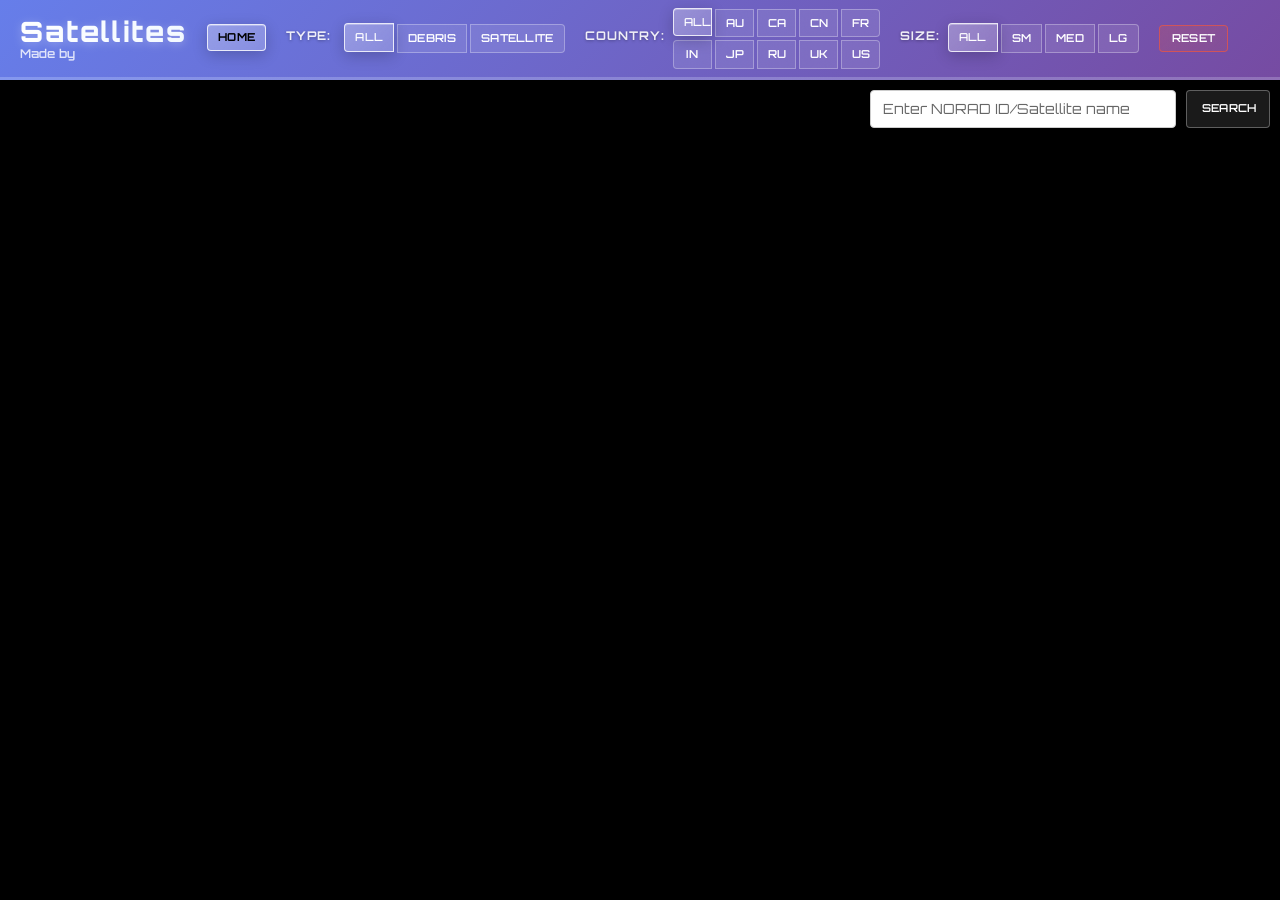
<file: collision.html>
﻿<!DOCTYPE html>
<html xmlns="http://www.w3.org/1999/xhtml">
  <head prefix="og: http://ogp.me/ns#">
    <title>Lynx</title>
    <meta http-equiv="X-UA-Compatible" content="IE=8;FF=3;OtherUA=4" />
    <meta http-equiv="content-type" content="text/html;charset=utf-8" />
    <meta
      name="viewport"
      content="width=device-width,initial-scale=1,maximum-scale=1,user-scalable=no"
    />

    <link
      type="text/css"
      rel="stylesheet"
      href="//fonts.googleapis.com/css?family=Orbitron:400,700|Oswald"
    />
    <link
      type="text/css"
      rel="stylesheet"
      href="//js.arcgis.com/4.6/esri/css/main.css"
    />
    <link type="text/css" rel="stylesheet" href="css/bootstrap.min.css" />
    <link
      type="text/css"
      rel="stylesheet"
      href="css/bootstrap-slider.min.css"
    />
    <link type="text/css" rel="stylesheet" href="index.css" />

    <script type="text/javascript" src="js/jquery-3.1.1.min.js"></script>
    <script type="text/javascript" src="js/bootstrap.min.js"></script>
    <script type="text/javascript" src="js/bootstrap-slider.min.js"></script>
    <script type="text/javascript" src="js/satellite.min.js"></script>
    <script type="text/javascript" src="js/three.min.js"></script>
    <script type="text/javascript" src="//js.arcgis.com/4.6/"></script>
    <script type="text/javascript" src="js/Tween.js"></script>
    <script type="text/javascript" src="index.js"></script>
    <script type="text/javascript">
      // Add reset functionality when document is ready
      $(document).ready(function() {
        // Reset button functionality
        $("#reset-selection-btn").click(function() {
          // Clear all satellite selections (remove red dots)
          if (window.renderer && window.renderer.satellites) {
            $.each(window.renderer.satellites, function() {
              this.selected = false;
              this.highlighted = false;
            });
            
            // Reset all filter buttons to "All" state
            $(".rc-country > button").removeClass("active");
            $(".rc-country > button[data-value='none']").addClass("active");
            
            $(".rc-type > button").removeClass("active");
            $(".rc-type > button[data-value='none']").addClass("active");
            
            $(".rc-size > button").removeClass("active"); 
            $(".rc-size > button[data-value='none']").addClass("active");
            
            // Hide orbit and information panels
            window.renderer.hideOrbit();
            $("#bottom-left").hide();
            $("#botton-right-probability").hide();
            
            // Update selection and counter
            window.renderer.updateSelection();
            
            // Update counter display (call the existing function if available)
            if (typeof updateCounter === 'function') {
              updateCounter();
            } else {
              $("#satellite-count").html(
                window.renderer.satellites.length + " satellites loaded"
              );
            }
            
            console.log("Reset: All satellite selections cleared");
          }
        });
      });
    </script>
  </head>

  <body>
    <div id="top">
      <div id="heading">
        <div class="title-row">
          <div class="title-content">
            <div class="main-title">Satellites</div>
            <div class="subtitle">Made by</div>
          </div>
          <a href="index.html" class="home-button-link">
            <button
              type="button"
              class="btn btn-default rc-button-square home-button active"
              data-value="none"
            >
              Home
            </button>
          </a>
          <div class="control-sections-container">
            <div class="control-section type-section">
              <div class="type-row">
                <div class="rc-heading">Type:</div>
                <div class="btn-group btn-group-sm rc-type" role="group">
                  <button
                    type="button"
                    class="btn btn-default rc-button-square active"
                    data-value="none"
                  >
                    All
                  </button>
                  <button
                    type="button"
                    class="btn btn-default rc-button-square"
                    data-toggle="tooltip"
                    data-placement="top"
                    data-value="junk"
                    title="Satellite debris, rockets and boosters"
                  >
                    Debris
                  </button>
                  <button
                    type="button"
                    class="btn btn-default rc-button-square"
                    data-toggle="tooltip"
                    data-placement="top"
                    data-value="not-junk"
                    title="Normal satellites"
                  >
                    Satellite
                  </button>
                </div>
              </div>
            </div>
            <div class="control-section country-section">
              <div class="country-row">
                <div class="rc-heading">Country:</div>
                <div class="country-button-group">
                  <div class="btn-group btn-group-sm rc-country" role="group">
                    <button
                      type="button"
                      class="btn btn-default rc-button-square active"
                      data-value="none"
                    >
                      All
                    </button>
                    <button
                      type="button"
                      class="btn btn-default rc-button-square"
                      data-toggle="tooltip"
                      data-placement="top"
                      data-value="AUS"
                      title="Australia"
                    >
                      AU
                    </button>
                    <button
                      type="button"
                      class="btn btn-default rc-button-square"
                      data-toggle="tooltip"
                      data-placement="top"
                      data-value="CA"
                      title="Canada"
                    >
                      CA
                    </button>
                    <button
                      type="button"
                      class="btn btn-default rc-button-square"
                      data-toggle="tooltip"
                      data-placement="top"
                      data-value="PRC"
                      title="China"
                    >
                      CN
                    </button>
                    <button
                      type="button"
                      class="btn btn-default rc-button-square"
                      data-toggle="tooltip"
                      data-placement="top"
                      data-value="FR"
                      title="France and Italy"
                    >
                      FR
                    </button>
                  </div>
                  <div class="btn-group btn-group-sm rc-country" role="group">
                    <button
                      type="button"
                      class="btn btn-default rc-button-square"
                      data-toggle="tooltip"
                      data-placement="top"
                      data-value="IND"
                      title="India"
                    >
                      IN
                    </button>
                    <button
                      type="button"
                      class="btn btn-default rc-button-square"
                      data-toggle="tooltip"
                      data-placement="top"
                      data-value="JPN"
                      title="Japan"
                    >
                      JP
                    </button>
                    <button
                      type="button"
                      class="btn btn-default rc-button-square"
                      data-toggle="tooltip"
                      data-placement="top"
                      data-value="CIS"
                      title="Russia"
                    >
                      RU
                    </button>
                    <button
                      type="button"
                      class="btn btn-default rc-button-square"
                      data-toggle="tooltip"
                      data-placement="top"
                      data-value="UK"
                      title="United Kingdom"
                    >
                      UK
                    </button>
                    <button
                      type="button"
                      class="btn btn-default rc-button-square"
                      data-toggle="tooltip"
                      data-placement="top"
                      data-value="US"
                      title="United States of America"
                    >
                      US
                    </button>
                  </div>
                </div>
              </div>
            </div>
            <!-- Size section moved here next to Country section -->
            <div class="control-section size-section">
              <div class="size-row">
                <div class="rc-heading">Size:</div>
                <div class="btn-group btn-group-sm rc-size" role="group">
                  <button
                    type="button"
                    class="btn btn-default rc-button-square active"
                    data-value="none"
                  >
                    All
                  </button>
                  <button
                    type="button"
                    class="btn btn-default rc-button-square"
                    data-toggle="tooltip"
                    data-placement="top"
                    data-value="SMALL"
                    title="Small radar cross-section"
                  >
                    Sm
                  </button>
                  <button
                    type="button"
                    class="btn btn-default rc-button-square"
                    data-toggle="tooltip"
                    data-placement="top"
                    data-value="MEDIUM"
                    title="Medium radar cross-section"
                  >
                    Med
                  </button>
                  <button
                    type="button"
                    class="btn btn-default rc-button-square"
                    data-toggle="tooltip"
                    data-placement="top"
                    data-value="LARGE"
                    title="Large radar cross-section"
                  >
                    Lg
                  </button>
                </div>
              </div>
            </div>
            <!-- Reset button section -->
            <div class="control-section reset-section">
              <div class="reset-row">
                <button
                  type="button"
                  id="reset-selection-btn"
                  class="btn btn-default rc-button-square reset-button"
                  data-toggle="tooltip"
                  data-placement="top"
                  title="Reset all selections and clear red dots"
                >
                  Reset
                </button>
              </div>
            </div>
          </div>
        </div>
      </div>
      <div class="rc-panel-main">
      </div>
    </div>
    <div id="bottom">
      <div id="search-container">
        <div class="search-input-row">
          <input type="text" id="norad-input" placeholder="Enter NORAD ID/Satellite name" autocomplete="off" />
          <button id="search-button">Search</button>
        </div>
        <div id="search-suggestions" class="search-suggestions"></div>
      </div>
      <div id="bottom-left">
        <div class="rc-panel-info">
          <div id="infoWindow-title" class="rc-title"></div>
          <table>
            <tr>
              <td class="rc-table-heading">NORAD</td>
              <td class="rc-table-value" id="infoWindow-norad"></td>
            </tr>
            <tr>
              <td class="rc-table-heading">COSPAR</td>
              <td class="rc-table-value" id="infoWindow-int"></td>
            </tr>
            <tr>
              <td class="rc-table-heading">Country</td>
              <td class="rc-table-value" id="infoWindow-country"></td>
            </tr>
            <tr>
              <td class="rc-table-heading">Period</td>
              <td class="rc-table-value" id="infoWindow-period"></td>
            </tr>
            <tr>
              <td class="rc-table-heading">Inclination</td>
              <td class="rc-table-value" id="infoWindow-inclination"></td>
            </tr>
            <tr>
              <td class="rc-table-heading">Apogee</td>
              <td class="rc-table-value" id="infoWindow-apogee"></td>
            </tr>
            <tr>
              <td class="rc-table-heading">Perigee</td>
              <td class="rc-table-value" id="infoWindow-perigee"></td>
            </tr>
            <tr>
              <td class="rc-table-heading">Size</td>
              <td class="rc-table-value" id="infoWindow-size"></td>
            </tr>
            <tr>
              <td class="rc-table-heading">Launch</td>
              <td class="rc-table-value" id="infoWindow-launch"></td>
            </tr>
          </table>
          <div class="rc-heading">
            Links <a id="link-n2yo" href="#" class="rc-vertical">N2YO</a>
          </div>
          <!-- <button type="button" id="link-n2yo">Back</button> -->
        </div>
      </div>
      <div id="botton-right-probability">
        <table id="table"></table>
      </div>
      <div id="bottom-right">
        <div id="map"></div>
        <div id="satellite-count"></div>

      </div>
    </div>
  </body>
</html>
</file>
<file: index.css>
﻿html,
body {
  overflow: hidden;
  margin: 0;
  padding: 0;
  height: 100%;
  font-family: "Orbitron", sans-serif;
  color: white;
}

*:focus {
  outline: none;
}

#top {
  position: fixed;
  top: 0;
  left: 0;
  right: 0;
  height: 80px;
  background: linear-gradient(135deg, #667eea 0%, #764ba2 100%);
  border-bottom: 3px solid rgba(255, 255, 255, 0.2);
  display: flex;
  justify-content: space-between;
  align-items: center;
  z-index: 1000;
  box-shadow: 0 4px 32px rgba(0, 0, 0, 0.15);
  backdrop-filter: blur(20px);
  -webkit-backdrop-filter: blur(20px);
  padding: 0 20px;
}

#heading {
  display: flex;
  flex-direction: column;
  align-items: flex-start;
  gap: 2px;
  flex-shrink: 0;
}

.title-row {
  display: flex;
  align-items: center;
  gap: 20px;
  height: 60px;
  width: 100%;
  justify-content: space-between;
}

.title-content {
  display: flex;
  flex-direction: column;
  align-items: flex-start;
  gap: 2px;
}

.home-button-link {
  text-decoration: none;
}

.home-button {
  margin-top: 0;
}

.home-button {
  color: black !important;
  font-weight: bold !important;
}



.type-section {
  display: flex;
  align-items: center;
  justify-content: center;
  height: 80px;
  flex-shrink: 0;
}

.country-section {
  display: flex;
  align-items: center;
  justify-content: center;
  height: 80px;
  flex-shrink: 0;
}

.type-row {
  display: flex;
  align-items: center;
  gap: 8px;
  justify-content: flex-start;
  height: 100%;
}

.type-row .rc-heading {
  margin: 0;
  text-align: left;
  white-space: nowrap;
  flex-shrink: 0;
  line-height: 1;
  min-width: 50px;
  display: flex;
  align-items: center;
  font-size: 14px;
}

.country-row {
  display: flex;
  align-items: center;
  gap: 8px;
  justify-content: flex-start;
  height: 100%;
}

.country-row .rc-heading {
  margin: 0;
  text-align: left;
  white-space: nowrap;
  flex-shrink: 0;
  line-height: 1;
  min-width: 50px;
  display: flex;
  align-items: center;
  font-size: 14px;
}

.country-button-group {
  display: flex;
  gap: 4px;
  flex-wrap: wrap;
}

.size-section {
  display: flex;
  align-items: center;
  justify-content: center;
  height: 80px;
  flex-shrink: 0;
}

.size-row {
  display: flex;
  align-items: center;
  gap: 8px;
  justify-content: flex-start;
  height: 100%;
}

.size-row .rc-heading {
  margin: 0;
  text-align: left;
  white-space: nowrap;
  flex-shrink: 0;
  line-height: 1;
  /* min-width: 80px; */
  display: flex;
  align-items: center;
  font-size: 14px;
}

.reset-section {
  display: flex;
  align-items: center;
  justify-content: center;
  height: 80px;
  flex-shrink: 0;
}

.reset-row {
  display: flex;
  align-items: center;
  justify-content: center;
  height: 100%;
}

.reset-button {
  background: linear-gradient(135deg, rgba(255, 87, 51, 0.2), rgba(255, 87, 51, 0.1)) !important;
  border-color: rgba(255, 87, 51, 0.6) !important;
  color: white !important;
  font-weight: 600 !important;
  min-width: 50px !important;
  padding: 5px 12px !important;
  transition: all 0.3s cubic-bezier(0.4, 0, 0.2, 1) !important;
}

.reset-button:hover {
  background: linear-gradient(135deg, rgba(255, 87, 51, 0.4), rgba(255, 87, 51, 0.3)) !important;
  border-color: rgba(255, 87, 51, 0.8) !important;
  transform: translateY(-2px) !important;
  box-shadow: 0 8px 25px rgba(255, 87, 51, 0.3) !important;
}

.reset-button:active {
  background: linear-gradient(135deg, rgba(255, 87, 51, 0.5), rgba(255, 87, 51, 0.4)) !important;
  transform: translateY(-1px) !important;
  box-shadow: 0 4px 15px rgba(255, 87, 51, 0.4) !important;
}

.main-title {
  font-size: 28px;
  font-weight: 800;
  background: linear-gradient(45deg, #ffffff, #f0f8ff);
  -webkit-background-clip: text;
  -webkit-text-fill-color: transparent;
  background-clip: text;
  text-shadow: 0 2px 10px rgba(255, 255, 255, 0.3);
  animation: titleGlow 3s ease-in-out infinite alternate;
  letter-spacing: 2px;
  margin: 0;
  line-height: 1;
}

.subtitle {
  font-size: 12px;
  font-weight: 600;
  color: rgba(255, 255, 255, 0.8);
  margin: 0;
  line-height: 1;
}

@keyframes titleGlow {
  0% { 
    text-shadow: 0 2px 10px rgba(255, 255, 255, 0.3);
    transform: scale(1);
  }
  100% { 
    text-shadow: 0 4px 20px rgba(255, 255, 255, 0.6);
    transform: scale(1.02);
  }
}

.lynx-logo {
  height: 24px;
  width: auto;
  vertical-align: middle;
  margin-left: 8px;
}

@keyframes lynxPulse {
  0%, 100% { 
    transform: scale(1);
    filter: brightness(1) drop-shadow(0 0 10px rgba(255, 255, 255, 0.3));
  }
  50% { 
    transform: scale(1.05);
    filter: brightness(1.2) drop-shadow(0 0 15px rgba(255, 255, 255, 0.6));
  }
}

#buttons {
  position: absolute;
  top: 0;
  right: 0;
}

.rc-button {
  display: inline-block;
  height: 50px;
  cursor: pointer;
  pointer-events: all;
  background-color: rgba(255, 255, 255, 0.2);
  color: rgba(255, 255, 255, 0.5);
  margin-left: 1px;
  padding-top: 13px;
  font-size: 15px;
  font-weight: 500;
  width: 60px;
  text-align: center;
}

.rc-button-square,
.btn-group > .rc-button-square {
  border-radius: 4px;
  border: 1px solid rgba(255, 255, 255, 0.3);
  background: rgba(255, 255, 255, 0.1);
  color: white;
  font-weight: 600;
  text-transform: uppercase;
  letter-spacing: 0.3px;
  transition: all 0.3s cubic-bezier(0.4, 0, 0.2, 1);
  backdrop-filter: blur(10px);
  -webkit-backdrop-filter: blur(10px);
  position: relative;
  overflow: hidden;
  min-width: 38px;
  padding: 5px 10px;
  font-size: 11px;
  white-space: nowrap;
}

.rc-button-square::before {
  content: '';
  position: absolute;
  top: 0;
  left: -100%;
  width: 100%;
  height: 100%;
  background: linear-gradient(90deg, transparent, rgba(255, 255, 255, 0.3), transparent);
  transition: left 0.5s;
}

.rc-button-square:hover::before {
  left: 100%;
}

.rc-button-square:hover {
  background: rgba(255, 255, 255, 0.2);
  border-color: rgba(255, 255, 255, 0.6);
  transform: translateY(-2px);
  box-shadow: 0 8px 25px rgba(0, 0, 0, 0.2);
}

.rc-button-square.active {
  background: linear-gradient(135deg, rgba(255, 255, 255, 0.3), rgba(255, 255, 255, 0.2));
  border-color: rgba(255, 255, 255, 0.8);
  box-shadow: 0 4px 15px rgba(0, 0, 0, 0.2), inset 0 1px 0 rgba(255, 255, 255, 0.3);
  transform: translateY(-1px);
}

.rc-button:hover {
  background-color: rgba(255, 255, 255, 0.5);
  color: rgba(255, 0, 0, 0.5);
}

#bottom {
  position: absolute;
  top: 80px;
  left: 0;
  right: 0;
  bottom: 0;
  animation: fadeIn 1s ease-out 0.3s both;
}

@keyframes fadeIn {
  0% {
    opacity: 0;
  }
  100% {
    opacity: 1;
  }
}

#bottom-left {
  display: none;
  position: absolute;
  left: 20px;
  bottom: 25px;
  width: 250px;
  font-size: 12px;
  font-weight: 400;
  background-color: transparent;
  z-index: 10;
}

#bottom-right {
  position: absolute;
  top: 0px;
  left: 0px;
  bottom: 0;
  right: 0;
  z-index: 1;
}

#botton-right-probability {
  display: none;
  position: absolute;
  right: 10px;
  top: 80px; /* Position below search container */
  width: 400px; /* Match search container width */
  max-height: calc(100vh - 160px); /* Prevent overflow */
  overflow-y: auto;
  font-size: 12px;
  font-weight: 400;
  background-color: rgba(0, 0, 0, 0.8);
  border-radius: 10px;
  padding: 10px;
  backdrop-filter: blur(10px);
  z-index: 999; /* Below search container */
}

.table {
  width: 100%;
}

.table-heading {
  font-weight: 600;
  width: 150px;
}

.rc-readable {
  font-family: "Oswald", sans-serif;
  font-size: 10px;
  font-weight: 300;
}

.rc-panel {
  position: absolute;
  top: 0;
  right: 0;
  left: 0;
  bottom: 0;
  width: 225px;
  padding: 0 15px 15px 15px;
  background-color: #3ea4e2;
  overflow-x: hidden;
  overflow-y: auto;
}

.rc-panel:not([data-panel="main"]) {
  margin-left: -225px;
}

#map {
  position: absolute;
  top: 0;
  bottom: 0;
  left: 0;
  right: 0;
  background-color: #000;
}

#satellite-count {
  position: absolute;
  left: 0;
  right: 0;
  bottom: 0;
  text-align: center;
  font-size: 20px;
  font-weight: 400;
  pointer-events: none;
}

.rc-country > button {
  width: 39px;
}

.rc-title {
  font-size: 15px;
  font-weight: 500;
  pointer-events: none;
  text-align: center;
  margin-top: 15px;
  margin-bottom: 10px;
}

.rc-close {
  margin-top: 10px;
  margin-bottom: 10px;
}

.rc-vertical {
  color: blue !important;
  font-size: 14px;
  text-decoration: underline;
  margin-left: 10px;
  margin-bottom: 25px;
}

.rc-heading {
  font-size: 16px;
  font-weight: 700;
  pointer-events: none;
  color: white;
  text-transform: uppercase;
  letter-spacing: 1px;
  margin-bottom: 8px;
  text-shadow: 0 2px 4px rgba(0, 0, 0, 0.3);
  animation: fadeInUp 0.6s ease-out;
}

@keyframes fadeInUp {
  0% {
    transform: translateY(20px);
    opacity: 0;
  }
  100% {
    transform: translateY(0);
    opacity: 1;
  }
}

.rc-table-heading {
  font-size: 17px;
  font-weight: 700;
  pointer-events: none;
  width: 120px;
}

.slider.slider-horizontal {
  margin-left: 10px;
  width: 175px;
}

.slider-tick {
  opacity: 1;
}

.btn-default.active {
  font-weight: 500;
}

a:link,
a:visited,
a:hover,
a:active {
  color: black;
}

.rc-panel-main {
  display: flex;
  justify-content: flex-end;
  align-items: center;
  gap: 20px;
  animation: slideInFromRight 0.8s ease-out;
  flex-wrap: wrap;
  margin-right: 20px;
}

.control-sections-container {
  display: flex;
  align-items: center;
  gap: 20px;
  flex-wrap: wrap;
}

.control-section {
  display: flex;
  flex-direction: column;
  align-items: center;
  gap: 5px;
}

.control-section .rc-heading {
  margin-bottom: 5px;
  font-size: 12px;
  font-weight: 700;
  color: rgba(255, 255, 255, 0.9);
  text-transform: uppercase;
  letter-spacing: 1px;
  text-shadow: 0 1px 3px rgba(0, 0, 0, 0.3);
}

.control-section .btn-group {
  display: flex;
  gap: 4px;
  flex-wrap: nowrap;
}

@keyframes slideInFromRight {
  0% {
    transform: translateX(100px);
    opacity: 0;
  }
  100% {
    transform: translateX(0);
    opacity: 1;
  }
}

.country-button-group {
  display: flex;
  flex-direction: column;
  justify-content: center;
  align-items: center;
  gap: 3px;
}



#search-container {
  position: absolute;
  top: 10px;
  right: 10px;
  z-index: 1000;
  width: 400px;
}

.search-input-row {
  display: flex;
  gap: 10px;
  margin-bottom: 5px;
}

#norad-input {
  color: #000000;
  width: 320px;
  padding: 8px 12px;
  border: 1px solid #ccc;
  border-radius: 4px;
  box-shadow: 0 2px 4px rgba(0, 0, 0, 0.2);
  font-size: 14px;
  font-family: "Orbitron", sans-serif;
  transition: all 0.3s ease;
}

#norad-input:focus {
  border-color: #ffffff;
  box-shadow: 0 0 15px rgba(255, 255, 255, 0.8), 0 0 30px rgba(255, 255, 255, 0.6), 0 0 45px rgba(255, 255, 255, 0.4), 0 4px 8px rgba(0, 0, 0, 0.15);
  transform: scale(1.05);
}

#norad-input.searching {
  border-color: #3ea4e2;
  background: linear-gradient(90deg, #f8f9fa 0%, #e3f2fd 50%, #f8f9fa 100%);
  background-size: 200% 100%;
  animation: searchPulse 1.5s ease-in-out infinite;
}

@keyframes searchPulse {
  0%, 100% { background-position: 200% 0; }
  50% { background-position: 0% 0; }
}

#norad-input::placeholder {
  color: #666;
  opacity: 1;
}

#search-button {
  padding: 8px 15px;
  border-radius: 4px;
  border: 1px solid rgba(255, 255, 255, 0.3);
  background: rgba(255, 255, 255, 0.1);
  color: white;
  font-weight: 600;
  text-transform: uppercase;
  letter-spacing: 0.3px;
  transition: all 0.3s cubic-bezier(0.4, 0, 0.2, 1);
  backdrop-filter: blur(10px);
  -webkit-backdrop-filter: blur(10px);
  cursor: pointer;
  font-size: 11px;
  font-family: "Orbitron", sans-serif;
  position: relative;
  overflow: hidden;
  min-width: 38px;
  white-space: nowrap;
}

#search-button:hover {
    background: rgba(255, 255, 255, 0.2);
    border-color: rgba(255, 255, 255, 0.6);
    transform: translateY(-2px);
    box-shadow: 0 8px 25px rgba(255, 255, 255, 0.3), 0 0 20px rgba(255, 255, 255, 0.4);
}

#search-button:focus {
    outline: none;
    background: rgba(255, 255, 255, 0.2);
    border-color: rgba(255, 255, 255, 0.6);
    transform: translateY(-2px);
    box-shadow: 0 8px 25px rgba(255, 255, 255, 0.3), 0 0 20px rgba(255, 255, 255, 0.4);
}

#search-button::before {
  content: '';
  position: absolute;
  top: 0;
  left: -100%;
  width: 100%;
  height: 100%;
  background: linear-gradient(90deg, transparent, rgba(255, 255, 255, 0.3), transparent);
  transition: left 0.5s;
}

#search-button:hover::before {
  left: 100%;
}

#search-button:active {
    background: linear-gradient(135deg, rgba(255, 255, 255, 0.3), rgba(255, 255, 255, 0.2));
    border-color: rgba(255, 255, 255, 0.8);
    box-shadow: 0 4px 15px rgba(255, 255, 255, 0.2), 0 0 15px rgba(255, 255, 255, 0.5), inset 0 1px 0 rgba(255, 255, 255, 0.3);
    transform: translateY(-1px);
}

#search-button.searching {
  animation: buttonClickEffect 0.4s ease-in-out;
  border: 2px solid rgba(255, 255, 255, 0.8);
  box-shadow: 0 0 20px rgba(255, 255, 255, 0.5);
}

@keyframes buttonClickEffect {
  0% {
    background: rgba(255, 255, 255, 0.3);
    color: white;
  }
  25% {
    background-color: transparent;
    color: rgba(255, 255, 255, 0.9);
    transform: scale(0.95);
    box-shadow: 0 0 20px rgba(255, 255, 255, 0.6);
  }
  50% {
    background-color: transparent;
    color: rgba(255, 255, 255, 0.9);
    transform: scale(1.02);
    box-shadow: 0 0 30px rgba(255, 255, 255, 0.8);
  }
  75% {
    background: rgba(255, 255, 255, 0.2);
    color: rgba(255, 255, 255, 0.9);
    transform: scale(0.98);
    box-shadow: 0 0 25px rgba(255, 255, 255, 0.7);
  }
  100% {
    background: rgba(255, 255, 255, 0.3);
    color: white;
    transform: scale(1);
    box-shadow: 0 0 15px rgba(255, 255, 255, 0.5);
  }
}

.search-suggestions {
  position: absolute;
  top: 100%;
  left: 0;
  right: 0;
  background: linear-gradient(135deg, 
              rgba(255, 255, 255, 0.8) 0%, 
              rgba(255, 255, 255, 0.6) 50%, 
              rgba(255, 255, 255, 0.7) 100%);
  border: 1px solid rgba(255, 255, 255, 0.9);
  border-top: none;
  border-radius: 0 0 8px 8px;
  max-height: 250px;
  overflow-y: auto;
  overflow-x: hidden;
  z-index: 1001;
  display: none;
  box-shadow: 0 8px 32px rgba(0, 0, 0, 0.25), 
              0 4px 16px rgba(0, 0, 0, 0.15),
              inset 0 1px 0 rgba(255, 255, 255, 0.9),
              inset 0 -1px 0 rgba(255, 255, 255, 0.5);
  transform: translateY(-10px);
  opacity: 0;
  transition: all 0.3s cubic-bezier(0.68, -0.55, 0.265, 1.55);
}

.search-suggestions.show {
  display: block;
  transform: translateY(0);
  opacity: 1;
}

.search-suggestions.hide {
  transform: translateY(-10px);
  opacity: 0;
}

.suggestion-item {
  padding: 8px 12px;
  cursor: pointer;
  color: #333;
  font-size: 14px;
  font-family: "Orbitron", sans-serif;
  border-bottom: 1px solid rgba(255, 255, 255, 0.4);
  transition: all 0.2s ease;
  transform: translateX(-20px);
  opacity: 0;
  animation: slideIn 0.3s ease forwards;
  background: linear-gradient(90deg, 
              rgba(255, 255, 255, 0.1) 0%, 
              rgba(255, 255, 255, 0.2) 100%);
}

.suggestion-item:nth-child(1) { animation-delay: 0.05s; }
.suggestion-item:nth-child(2) { animation-delay: 0.1s; }
.suggestion-item:nth-child(3) { animation-delay: 0.15s; }
.suggestion-item:nth-child(4) { animation-delay: 0.2s; }
.suggestion-item:nth-child(5) { animation-delay: 0.25s; }
.suggestion-item:nth-child(n+6) { animation-delay: 0.3s; }

@keyframes slideIn {
  to {
    transform: translateX(0);
    opacity: 1;
  }
}

.suggestion-item:last-child {
  border-bottom: none;
}

.suggestion-item:hover {
  background: linear-gradient(90deg, 
              rgba(255, 255, 255, 0.4) 0%, 
              rgba(255, 255, 255, 0.6) 100%);
  transform: translateX(5px);
  box-shadow: 0 2px 8px rgba(0, 0, 0, 0.15),
              inset 0 1px 0 rgba(255, 255, 255, 0.7);
}

.suggestion-item.active {
  background: linear-gradient(90deg, 
              rgba(62, 164, 226, 0.4) 0%, 
              rgba(62, 164, 226, 0.6) 100%);
  color: #1a1a1a;
  transform: translateX(5px);
  box-shadow: 0 2px 8px rgba(62, 164, 226, 0.3),
              inset 0 1px 0 rgba(255, 255, 255, 0.5);
}

.suggestion-norad {
  font-weight: bold;
  color: #3ea4e2;
}

.suggestion-item.active .suggestion-norad {
  color: white;
}

.suggestion-name {
  margin-left: 10px;
  color: #666;
}

.suggestion-item.active .suggestion-name {
  color: #e6f3ff;
}

/* Custom scrollbar for suggestions */
.search-suggestions::-webkit-scrollbar {
  width: 8px;
}

.search-suggestions::-webkit-scrollbar-track {
  background: rgba(255, 255, 255, 0.1);
  border-radius: 4px;
}

.search-suggestions::-webkit-scrollbar-thumb {
  background: linear-gradient(180deg, 
              rgba(62, 164, 226, 0.6) 0%, 
              rgba(62, 164, 226, 0.8) 100%);
  border-radius: 4px;
  border: 1px solid rgba(255, 255, 255, 0.3);
}

.search-suggestions::-webkit-scrollbar-thumb:hover {
  background: linear-gradient(180deg, 
              rgba(62, 164, 226, 0.8) 0%, 
              rgba(62, 164, 226, 1) 100%);
}

/* Firefox scrollbar */
.search-suggestions {
  scrollbar-width: thin;
  scrollbar-color: rgba(62, 164, 226, 0.7) rgba(255, 255, 255, 0.1);
}

/* Responsive styles for smaller screens */
@media (max-width: 1200px) {
  .title-row {
    gap: 15px;
  }
  
  .control-sections-container {
    gap: 15px;
  }
}

@media (max-width: 768px) {
  .title-row {
    flex-direction: column;
    align-items: stretch;
    gap: 10px;
    height: auto;
    padding: 10px 0;
  }
  
  .control-sections-container {
    justify-content: center;
    gap: 10px;
  }
  
  .main-title {
    font-size: 22px;
  }
  
  .rc-button-square {
    min-width: 32px;
    padding: 4px 8px;
    font-size: 10px;
  }
  
  #top {
    height: auto;
    min-height: 80px;
    padding: 10px;
  }
  
  #bottom {
    top: auto;
  }
}

@media (max-width: 480px) {
  .control-sections-container {
    flex-direction: column;
    align-items: center;
    gap: 8px;
  }
  
  .control-section {
    width: 100%;
    max-width: 300px;
  }
  
  .country-button-group {
    flex-direction: row;
    justify-content: center;
    flex-wrap: wrap;
  }
}

/* Collision Panel Positioning Fix */
#botton-right-probability table {
  background: transparent;
  border-collapse: collapse;
  width: 100%;
}

#botton-right-probability .enhanced-collision-info td {
  border: none;
  padding: 8px 12px;
}

/* Enhanced Collision Prediction Cyberpunk Styling */

/* Glitch Text Effect */
.glitch-text {
  position: relative;
  font-family: 'Orbitron', monospace;
  font-weight: bold;
  font-size: 16px;
  color: #00ff41;
  text-transform: uppercase;
  letter-spacing: 2px;
  animation: glitch-flicker 2s infinite;
}

.glitch-text.active .glitch-layer:nth-child(1) {
  animation: glitch-1 0.5s infinite;
}

.glitch-text.active .glitch-layer:nth-child(2) {
  animation: glitch-2 0.7s infinite;
}

.glitch-text.active .glitch-layer:nth-child(3) {
  animation: glitch-3 0.3s infinite;
}

.glitch-layer {
  position: absolute;
  top: 0;
  left: 0;
  width: 100%;
  height: 100%;
}

@keyframes glitch-flicker {
  0%, 100% { opacity: 1; }
  50% { opacity: 0.8; }
}

@keyframes glitch-1 {
  0% { transform: translate(0); }
  20% { transform: translate(-2px, 2px); }
  40% { transform: translate(-2px, -2px); }
  60% { transform: translate(2px, 2px); }
  80% { transform: translate(2px, -2px); }
  100% { transform: translate(0); }
}

@keyframes glitch-2 {
  0% { transform: translate(0); }
  20% { transform: translate(2px, -2px); }
  40% { transform: translate(2px, 2px); }
  60% { transform: translate(-2px, -2px); }
  80% { transform: translate(-2px, 2px); }
  100% { transform: translate(0); }
}

@keyframes glitch-3 {
  0% { transform: translate(0); }
  20% { transform: translate(-1px, 1px); }
  40% { transform: translate(1px, -1px); }
  60% { transform: translate(-1px, -1px); }
  80% { transform: translate(1px, 1px); }
  100% { transform: translate(0); }
}

/* Enhanced Collision Loading */
.collision-loading-container {
  padding: 20px;
  background: linear-gradient(135deg, #0a0a0a 0%, #1a1a2e 50%, #16213e 100%);
  border: 2px solid #00ff41;
  border-radius: 10px;
  box-shadow: 
    0 0 20px rgba(0, 255, 65, 0.3),
    inset 0 0 20px rgba(0, 255, 65, 0.1);
  animation: pulse-border 2s infinite;
}

@keyframes pulse-border {
  0%, 100% { 
    border-color: #00ff41;
    box-shadow: 0 0 20px rgba(0, 255, 65, 0.3), inset 0 0 20px rgba(0, 255, 65, 0.1);
  }
  50% { 
    border-color: #00ccff;
    box-shadow: 0 0 30px rgba(0, 204, 255, 0.5), inset 0 0 30px rgba(0, 204, 255, 0.2);
  }
}

.loading-progress {
  margin: 15px 0;
  height: 6px;
  background: rgba(0, 0, 0, 0.5);
  border-radius: 3px;
  overflow: hidden;
  border: 1px solid #00ff41;
}

.progress-bar {
  height: 100%;
  background: linear-gradient(90deg, #00ff41, #00ccff, #ff0080);
  background-size: 200% 100%;
  animation: progress-flow 2s linear infinite;
  border-radius: 3px;
}

@keyframes progress-flow {
  0% { background-position: 200% 0; }
  100% { background-position: -200% 0; }
}

.loading-stats {
  display: flex;
  flex-direction: column;
  gap: 8px;
  margin-top: 15px;
}

.loading-stats .stat {
  font-size: 12px;
  color: #00ff41;
  opacity: 0;
  animation: stat-appear 0.5s ease-in-out forwards;
}

.loading-stats .stat:nth-child(1) { animation-delay: 0.2s; }
.loading-stats .stat:nth-child(2) { animation-delay: 0.4s; }
.loading-stats .stat:nth-child(3) { animation-delay: 0.6s; }

@keyframes stat-appear {
  from { opacity: 0; transform: translateX(-20px); }
  to { opacity: 1; transform: translateX(0); }
}

/* Enhanced Collision Display */
.enhanced-collision-info {
  background: rgba(0, 0, 0, 0.8);
  border-bottom: 1px solid rgba(0, 255, 65, 0.2);
}

.enhanced-collision-info:hover {
  background: rgba(0, 255, 65, 0.1);
  transition: background 0.3s ease;
}

.collision-alert-container {
  display: flex;
  align-items: center;
  gap: 15px;
  padding: 15px;
  background: linear-gradient(135deg, #1a0000 0%, #330000 50%, #660000 100%);
  border: 2px solid #ff4444;
  border-radius: 10px;
  box-shadow: 0 0 20px rgba(255, 68, 68, 0.4);
  animation: alert-pulse 1.5s infinite;
}

.collision-alert-container.high {
  border-color: #ff8800;
  box-shadow: 0 0 20px rgba(255, 136, 0, 0.4);
}

.collision-alert-container.medium {
  border-color: #ffaa00;
  box-shadow: 0 0 20px rgba(255, 170, 0, 0.4);
}

.collision-alert-container.low {
  border-color: #00ff00;
  box-shadow: 0 0 20px rgba(0, 255, 0, 0.4);
}

.collision-alert-container.minimal {
  border-color: #00ccff;
  box-shadow: 0 0 20px rgba(0, 204, 255, 0.4);
  background: linear-gradient(135deg, #001a1a 0%, #003333 50%, #004466 100%);
}

@keyframes alert-pulse {
  0%, 100% { transform: scale(1); }
  50% { transform: scale(1.02); }
}

.alert-icon {
  font-size: 24px;
  animation: icon-bounce 2s infinite;
}

@keyframes icon-bounce {
  0%, 100% { transform: translateY(0); }
  50% { transform: translateY(-5px); }
}

.alert-content {
  flex: 1;
}

.alert-title {
  font-size: 18px;
  font-weight: bold;
  color: #ff4444;
  text-transform: uppercase;
  letter-spacing: 1px;
}

.alert-subtitle {
  font-size: 14px;
  color: #ffffff;
  margin-top: 5px;
}

.risk-indicator {
  width: 20px;
  height: 20px;
  border-radius: 50%;
  background: #ff4444;
  animation: risk-blink 1s infinite;
}

.risk-indicator.high { background: #ff8800; }
.risk-indicator.medium { background: #ffaa00; }
.risk-indicator.low { background: #00ff00; }
.risk-indicator.minimal { background: #00ccff; }

@keyframes risk-blink {
  0%, 100% { opacity: 1; }
  50% { opacity: 0.3; }
}

/* No Collision Display */
.no-collision-container {
  display: flex;
  align-items: center;
  gap: 15px;
  padding: 15px;
  background: linear-gradient(135deg, #001a00 0%, #003300 50%, #006600 100%);
  border: 2px solid #00ff00;
  border-radius: 10px;
  box-shadow: 0 0 20px rgba(0, 255, 0, 0.3);
}

.success-icon {
  font-size: 24px;
  animation: success-glow 2s infinite;
}

@keyframes success-glow {
  0%, 100% { text-shadow: 0 0 10px #00ff00; }
  50% { text-shadow: 0 0 20px #00ff00, 0 0 30px #00ff00; }
}

.success-title {
  font-size: 18px;
  font-weight: bold;
  color: #00ff00;
  text-transform: uppercase;
  letter-spacing: 1px;
}

.success-subtitle {
  font-size: 14px;
  color: #ffffff;
  margin-top: 5px;
}

/* Probability Display */
.probability-display {
  display: flex;
  flex-direction: column;
  gap: 8px;
}

.probability-value {
  font-size: 16px;
  font-weight: bold;
  text-shadow: 0 0 10px currentColor;
}

.probability-bar {
  width: 100%;
  height: 8px;
  background: rgba(0, 0, 0, 0.5);
  border-radius: 4px;
  overflow: hidden;
  border: 1px solid #333;
}

.probability-fill {
  height: 100%;
  border-radius: 4px;
  transition: width 0.5s ease;
}

.probability-fill.critical {
  background: linear-gradient(90deg, #ff0000, #ff4444);
  box-shadow: 0 0 10px #ff0000;
}

.probability-fill.high {
  background: linear-gradient(90deg, #ff4444, #ff8800);
  box-shadow: 0 0 10px #ff4444;
}

.probability-fill.medium {
  background: linear-gradient(90deg, #ff8800, #ffaa00);
  box-shadow: 0 0 10px #ff8800;
}

.probability-fill.low {
  background: linear-gradient(90deg, #00ff00, #44ff44);
  box-shadow: 0 0 10px #00ff00;
}

.probability-fill.minimal {
  background: linear-gradient(90deg, #00ccff, #44ddff);
  box-shadow: 0 0 10px #00ccff;
}

/* Enhanced Table Styling */
.enhanced-collision-info .table-heading {
  color: #00ccff;
  font-weight: bold;
  text-transform: uppercase;
  font-size: 12px;
  letter-spacing: 1px;
  padding: 10px;
  border-right: 1px solid rgba(0, 204, 255, 0.3);
}

.enhanced-collision-info .table-value {
  color: #ffffff;
  padding: 10px;
  font-family: 'Orbitron', monospace;
}

.satellite-name {
  color: #00ff41 !important;
  font-weight: bold;
  text-shadow: 0 0 5px #00ff41;
}

.distance-value {
  color: #ffaa00 !important;
  font-weight: bold;
}

.velocity-value {
  color: #ff00ff !important;
  font-weight: bold;
}

.time-value {
  color: #00ccff !important;
  font-size: 11px;
}

.real-time-timestamp {
  color: #00ff41 !important;
  font-size: 10px;
  font-style: italic;
  animation: pulse-glow 2s infinite;
}

@keyframes pulse-glow {
  0%, 100% { 
    text-shadow: 0 0 5px #00ff41;
    opacity: 0.8;
  }
  50% { 
    text-shadow: 0 0 10px #00ff41, 0 0 15px #00ff41;
    opacity: 1;
  }
}

/* Real-time value animations */
.distance-value, .velocity-value {
  transition: all 0.3s ease;
  font-weight: bold;
}

.distance-value:hover, .velocity-value:hover {
  transform: scale(1.05);
  text-shadow: 0 0 8px currentColor;
}

/* Analysis Stats */
.analysis-stats, .analysis-summary {
  display: flex;
  flex-direction: column;
  gap: 5px;
}

.stat-item, .summary-item {
  font-size: 11px;
  color: #cccccc;
  padding: 2px 0;
}

.stat-item:before, .summary-item:before {
  content: "▶ ";
  color: #00ff41;
  margin-right: 5px;
}

/* Responsive Design for Enhanced UI */
@media (max-width: 768px) {
  .collision-alert-container, .no-collision-container {
    flex-direction: column;
    text-align: center;
    gap: 10px;
  }
  
  .probability-display {
    align-items: center;
  }
  
  .analysis-stats, .analysis-summary {
    align-items: center;
  }
}
</file>
